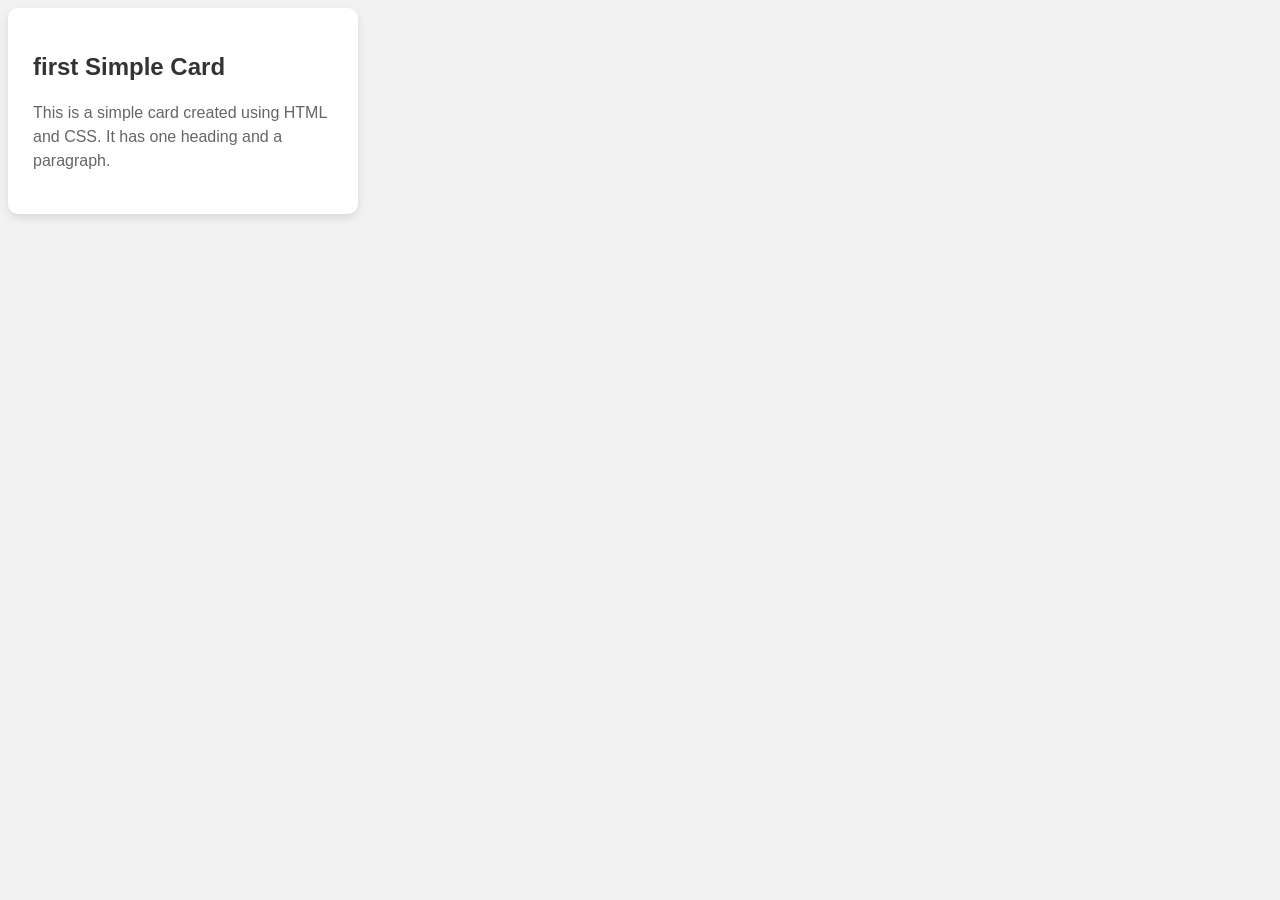
<file: html_css/01_card.html>
<!DOCTYPE html>
<html>

<head>
    <title>Simple Card</title>
    <style>
        body {
            font-family: Arial, sans-serif;
            background: #f2f2f2;
            /* display: flex; */
            /* justify-content: center; */
            align-items: center;
            /* height: 100vh; */
        }

        .card {
            background: white;
            padding: 25px;
            width: 300px;
            border-radius: 10px;
            box-shadow: 0 4px 10px rgba(0, 0, 0, 0.1);
        }

        h2 {
            color: #333;
        }

        p {
            color: #666;
            line-height: 1.5;
        }
    </style>
</head>

<body>

    <div class="card">
        <h2>first Simple Card</h2>
        <p>This is a simple card created using HTML and CSS. It has one heading and a paragraph.</p>
    </div>

</body>

</html>
</file>
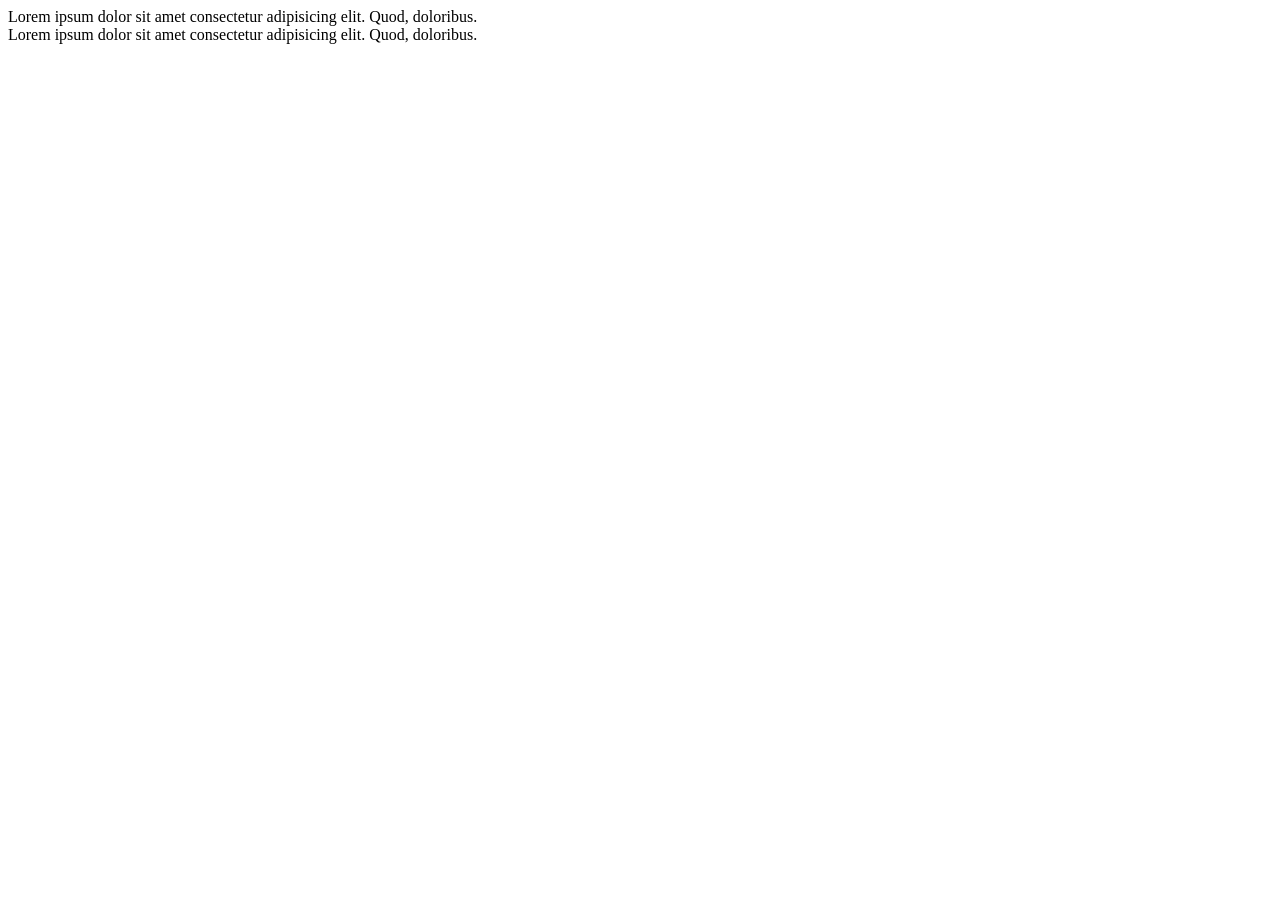
<file: html_css/border.html>
<!DOCTYPE html>
<html lang="en">

<head>
    <meta charset="UTF-8">
    <meta name="viewport" content="width=device-width, initial-scale=1.0">
    <title>Document</title>
</head>

<style>


</style>

<body>


    <div class="box box-1">Lorem ipsum dolor sit amet consectetur adipisicing elit. Quod, doloribus.</div>

    <div class="box box-2">Lorem ipsum dolor sit amet consectetur adipisicing elit. Quod, doloribus.</div>

</body>

</html>
</file>
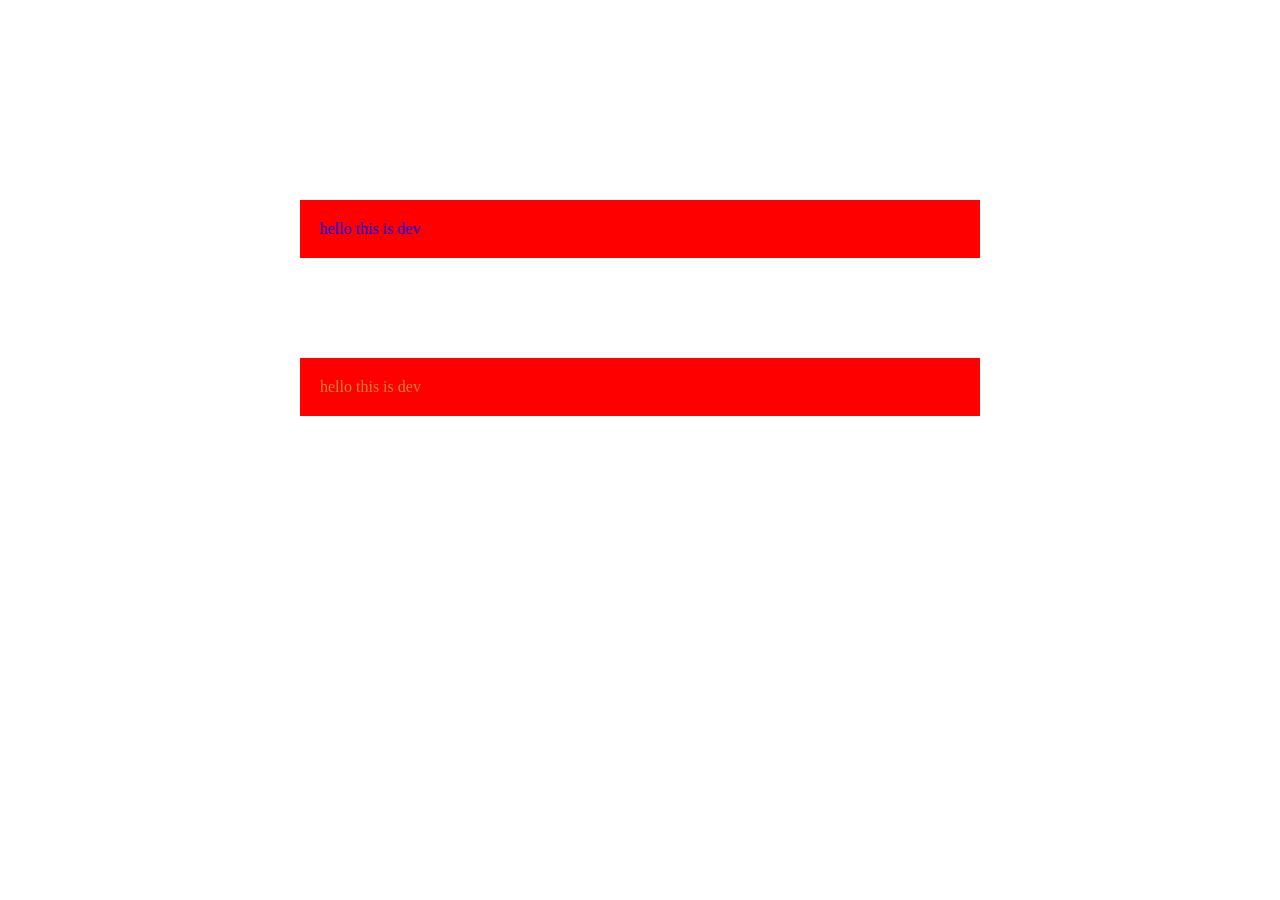
<file: html_css/box_model.html>
<!DOCTYPE html>
<html lang="en">

<head>
    <meta charset="UTF-8">
    <meta name="viewport" content="width=device-width, initial-scale=1.0">
    <title>box model </title>
</head>

<style>
    * {
        margin: 100px;
        padding: 0px;
    }

    .demo {
        background-color: red;
        padding: 20px;
    }

    .try1 {

        color: blue;
    }

    .try2 {
        color: rgb(214, 132, 45);
    }
</style>

<body>


    <div class="demo try1">
        hello this is dev
    </div>

    <div class="demo try2">
        hello this is dev
    </div>




</body>

</html>
</file>
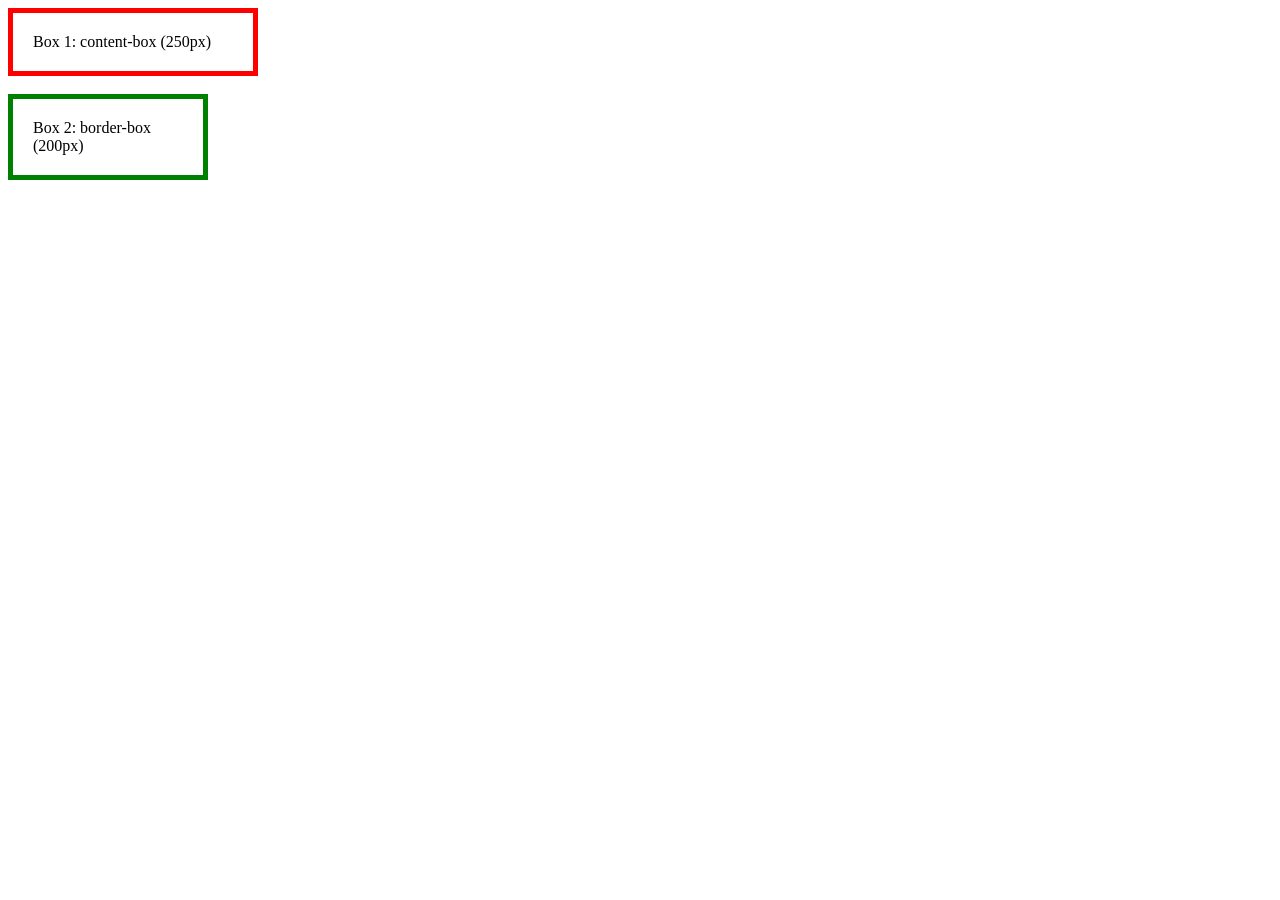
<file: html_css/box_size.html>
<!DOCTYPE html>
<html>

<head>
    <title>Simple Box Sizing</title>
    <style>
        /* 1. Default Box (Bada ho jayega) */
        .box1 {
            box-sizing: content-box;
            /* Default: padding aur border bahar judte hain */
            width: 200px;
            padding: 20px;
            /* 20 left + 20 right = 40px extra */
            border: 5px solid red;
            /* 5 left + 5 right = 10px extra */
            /* Total Width = 200 + 40 + 10 = 250px */
        }

        /* 2. Border Box (Exact 200px rahega) */
        .box2 {
            box-sizing: border-box;
            /* Padding aur border 200px ke andar hi rehte hain */
            width: 200px;
            padding: 20px;
            border: 5px solid green;
            /* Total Width = 200px (Fixed) */
        }
    </style>
</head>

<body>

    <div class="box1">
        Box 1: content-box (250px)
    </div>

    <br>

    <div class="box2">
        Box 2: border-box (200px)
    </div>

</body>

</html>
</file>
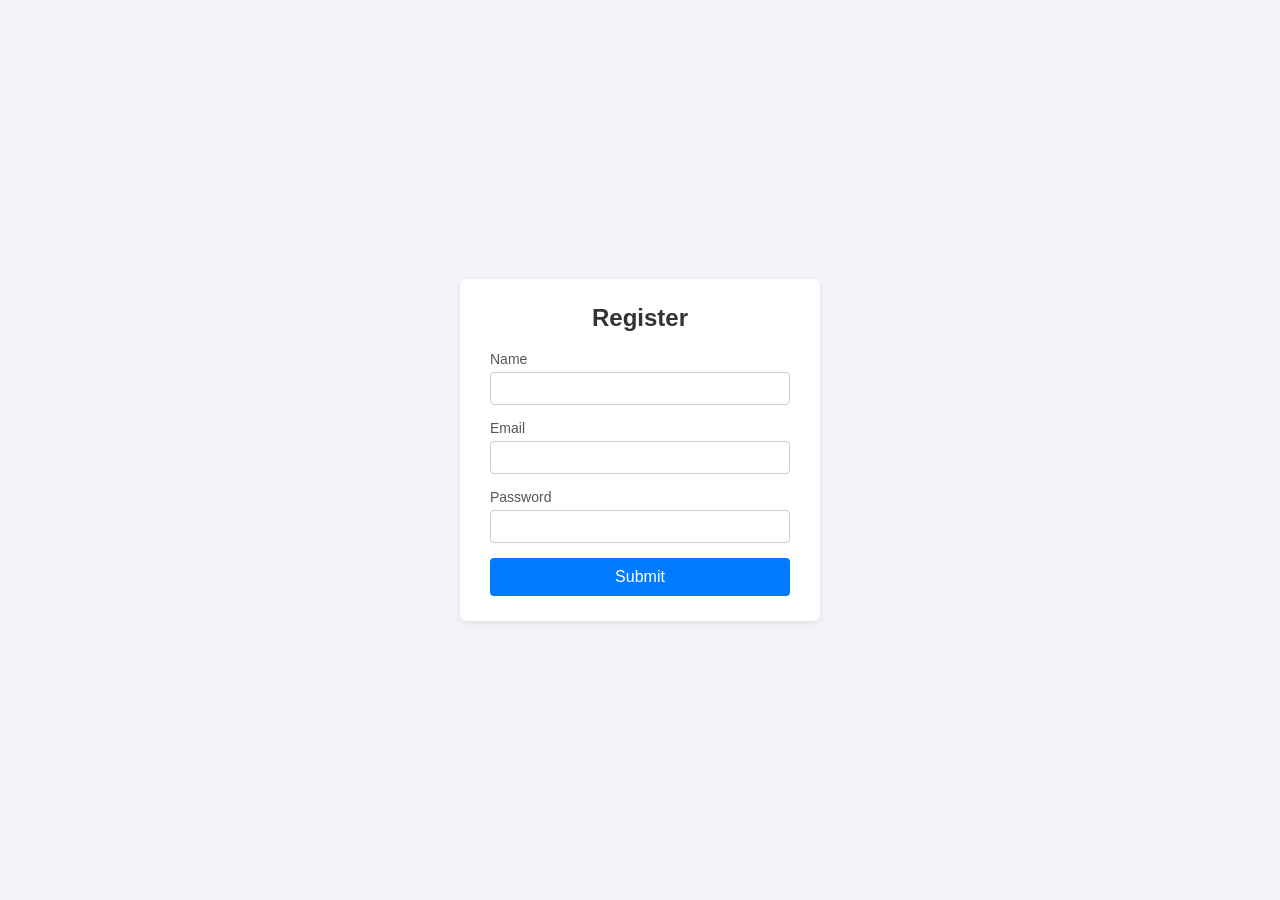
<file: html_css/register.html>
<!DOCTYPE html>
<html lang="en">

<head>
  <meta charset="UTF-8">
  <meta name="viewport" content="width=device-width, initial-scale=1.0">
  <title>Register</title>
  <style>
    body {
      font-family: Arial, sans-serif;
      background-color: #f4f4f9;
      display: flex;
      justify-content: center;
      align-items: center;
      height: 100vh;
      margin: 0;
    }

    .register-box {
      background-color: #ffffff;
      padding: 25px 30px;
      border-radius: 6px;
      box-shadow: 0 2px 6px rgba(0, 0, 0, 0.1);
      width: 300px;
    }

    h2 {
      margin-top: 0;
      text-align: center;
      color: #333333;
    }

    label {
      display: block;
      margin-bottom: 5px;
      color: #555555;
      font-size: 14px;
    }

    input {
      width: 100%;
      padding: 8px;
      margin-bottom: 15px;
      border: 1px solid #cccccc;
      border-radius: 4px;
      box-sizing: border-box;
    }

    button {
      width: 100%;
      padding: 10px;
      background-color: #007bff;
      color: #ffffff;
      border: none;
      border-radius: 4px;
      font-size: 16px;
      cursor: pointer;
    }

    button:hover {
      background-color: #0056b3;
    }
  </style>
</head>

<body>

  <div class="register-box">
    <h2>Register</h2>
    <form action="#" method="post">
      <label for="name">Name</label>
      <input type="text" id="name" name="name" required>

      <label for="email">Email</label>
      <input type="email" id="email" name="email" required>

      <label for="password">Password</label>
      <input type="password" id="password" name="password" required>

      <button type="submit">Submit</button>
    </form>
  </div>

</body>

</html>
</file>
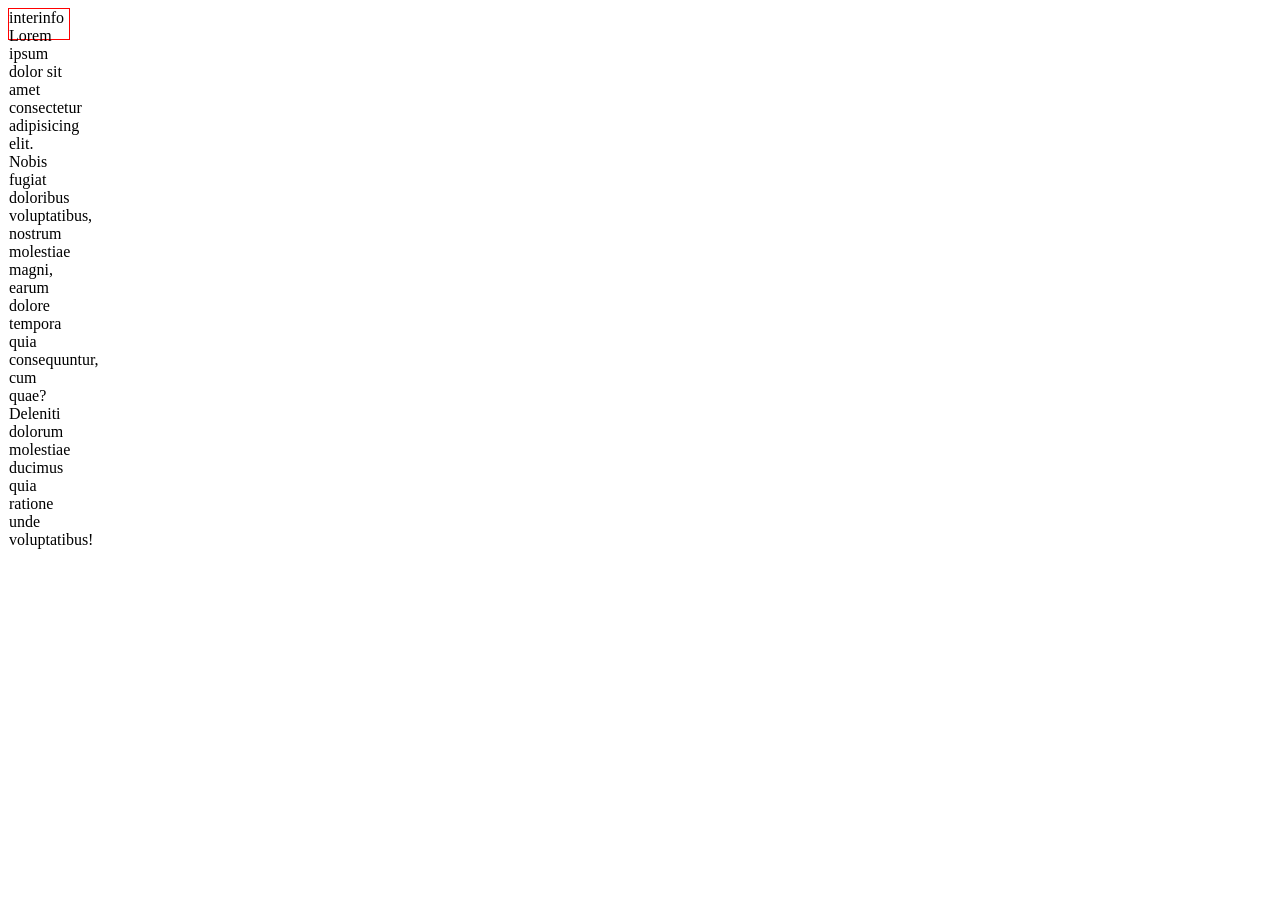
<file: html_css/width.html>
<!DOCTYPE html>
<html lang="en">

<head>
    <meta charset="UTF-8">
    <meta name="viewport" content="width=device-width, initial-scale=1.0">
    <title>demo</title>
</head>
<style>
    .box {
        border: 1px solid red;
        width: 60px;
        height: 30px;
    }
</style>

<body>



    <div class="box">interinfo Lorem ipsum dolor sit amet consectetur adipisicing elit. Nobis fugiat doloribus
        voluptatibus, nostrum molestiae magni, earum dolore tempora quia consequuntur, cum quae? Deleniti dolorum
        molestiae ducimus quia ratione unde voluptatibus!</div>



</body>

</html>
</file>
